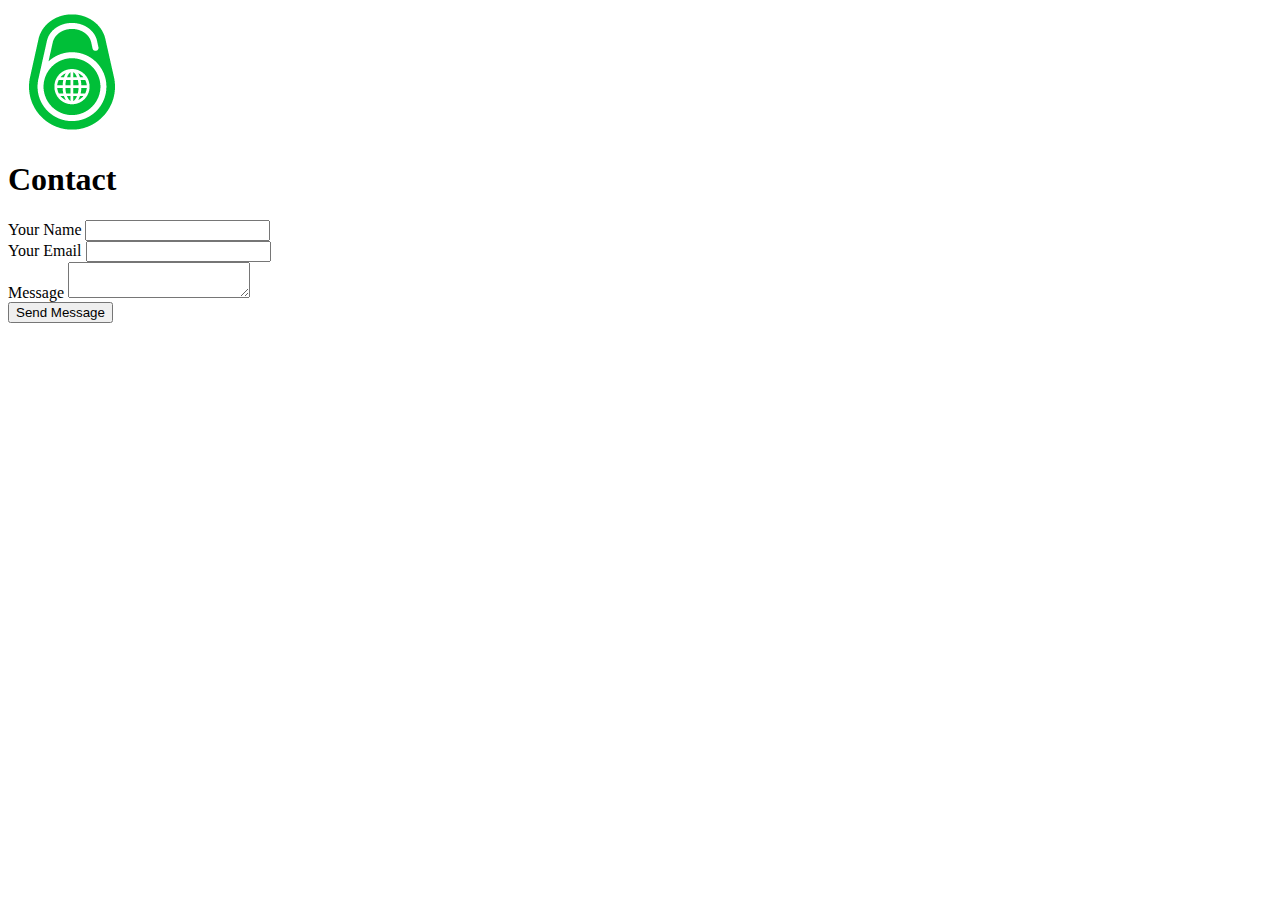
<file: contact.html>
<!DOCTYPE html>
<html>
<head>
	<meta charset="UTF-8" />
	<meta http-equiv="X-UA-Compatible" content="IE=edge,chrome=1"> 
	<title>Francisco De Luna</title>
	<meta name="viewport" content="width=device-width, initial-scale=1.0">
	<!-- Add missing icon in images -->
	<link rel="shortcut icon" href="">
	<link rel="stylesheet" type="text/css" href="css/style.css">
</head>
<body>
	<nav>
		<ul class="mainNav">
		<img class="logo" src="images/World_IPv6_launch_logo_128.png">
			<li href="contact.html">Contact</li>
			
			<li href="gallery.html">Gallery</li>
			
			<li href="home.html">Home</li>
		</ul>
	</nav>
	<div class="narrow-column letf">
	    <section>
	      <h1>Contact</h1>
	        <div class="field name">
				<label for="contact_name">Your Name</label>
				<input id="contact_name" type="text" name="contact[name]">
			</div>
	        <div class="field email">
				<label for="contact_email">Your Email</label>
				<input id="contact_email" type="text" name="contact[email]">
			</div>
	        <div class="field message">
				<label for="contact_message">Message</label>
				<textarea id="contact_message" name="contact[message]"></textarea>
			</div>
	        <div class="field">
	          <input type="submit" name="commit" value="Send Message">
	        </div>
	      </form>
	    </section>
    </div>
</body>
</html>
</file>
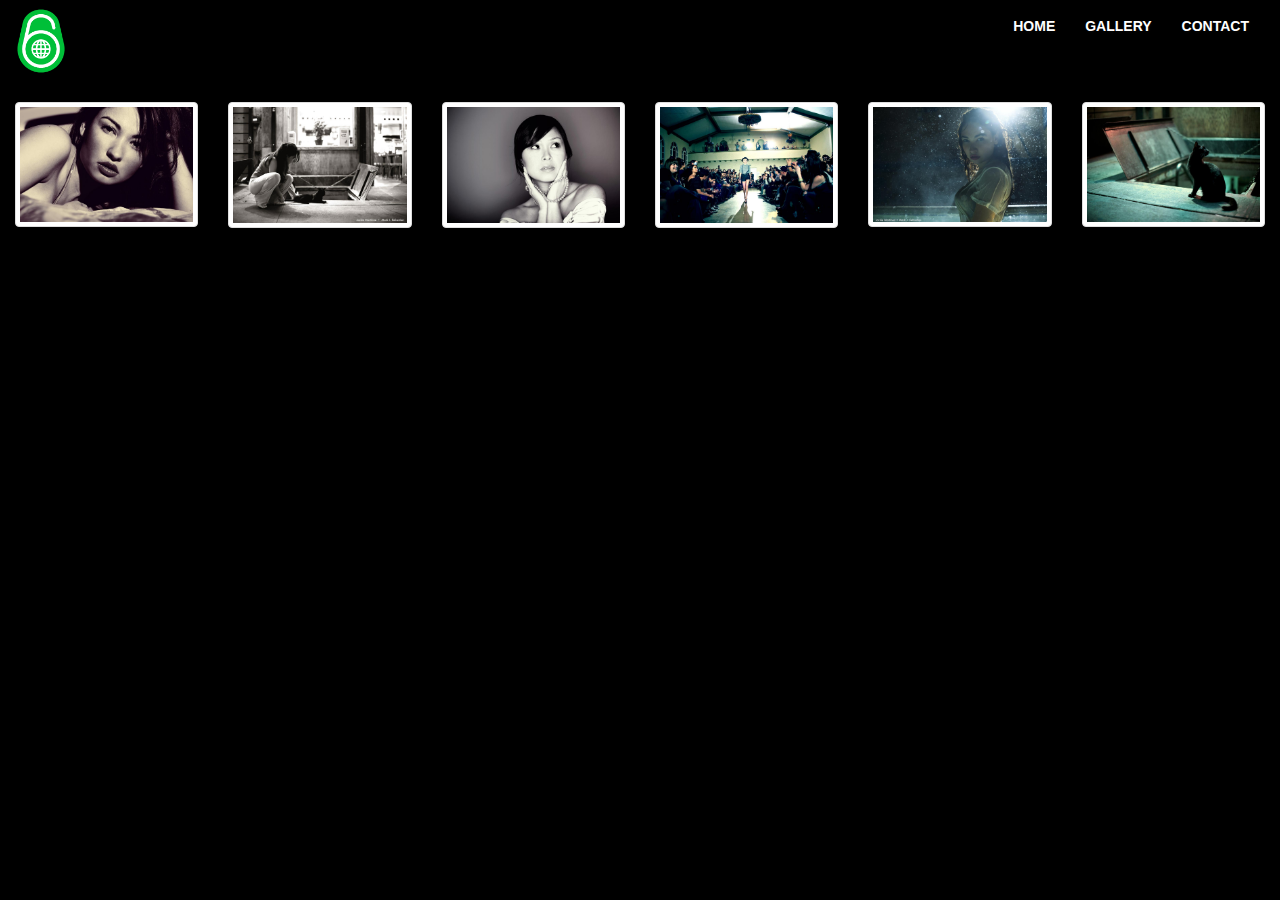
<file: WebPage 2.0/Francisco B & JQ/gallery.html>
<!DOCTYPE html>
<html lang="en" class="no-js">
  <head>
    <meta charset="utf-8">
    <meta http-equiv="X-UA-Compatible" content="IE=edge">
    <meta name="viewport" content="width=device-width, initial-scale=1">
    <!-- The above 3 meta tags *must* come first in the head; any other head content must come *after* these tags -->
    <title>Francisco De Luna</title>
    <!-- Bootstrap -->
    <link href="css/bootstrap.css" rel="stylesheet">
	<!-- Add missing description -->
	<meta name="description" content="..." />
	<!-- Add missing keywords -->
	<meta name="keywords" content="x, y, z" />
	<!-- Add missing icon in images -->
	<link rel="shortcut icon" href="img/logo.ico">
	<meta name="author" content="Daniel Lopez" />
  </head>
  <body style="background-color:black;" >
  	<nav class="navbar navbar-inverse">
	  <div class="container-fluid">
	    <!-- Brand and toggle get grouped for better mobile display -->
	    <div class="navbar-header">
	      <button type="button" class="navbar-toggle collapsed" data-toggle="collapse" data-target="#bs-example-navbar-collapse-1" aria-expanded="false">
	        <span class="sr-only">Toggle navigation</span>
	        <span class="icon-bar"></span>
	        <span class="icon-bar"></span>
	        <span class="icon-bar"></span>
	      </button>
	      <a class="navbar-brand" href="index.html"><img alt="Francisco De Luna" src="img/logo.png"></a>
	    </div>
	    <!-- Collect the nav links, forms, and other content for toggling -->
	    <div class="collapse navbar-collapse" id="bs-example-navbar-collapse-1">
	      <ul class="nav navbar-nav navbar-right">
	        <li strong><a href="index.html">Home</a></li>
	        <li strong><a href="gallery.html">Gallery</a></li>
	        <li strong><a href="contact.html">Contact</a></li>
	      </ul>
	    </div><!-- /.navbar-collapse -->
	  </div><!-- /.container-fluid -->
	</nav>
	<!-- Images of Gallery -->
	<div class="container-fluid">
        <div class="row">
	        <div class="col-xs-6 col-md-2">
	        	<a href="p_gallery.html" class="thumbnail">
	        		<img src="img/slide1.jpg" alt="...">
	        	</a>
	        </div>
	        <div class="col-xs-6 col-md-2">
	        	<a href="p_gallery.html" class="thumbnail">
	        		<img src="img/slide2.jpg" alt="...">
	        	</a>
	        </div>
	        <div class="col-xs-6 col-md-2">
	        	<a href="p_gallery.html" class="thumbnail">
	        		<img src="img/slide3.jpg" alt="...">
	        	</a>
	        </div>
	        <div class="col-xs-6 col-md-2">
	        	<a href="p_gallery.html" class="thumbnail">
	        		<img src="img/slide4.jpg" alt="...">
	        	</a>
	        </div>
	        <div class="col-xs-6 col-md-2">
	        	<a href="p_gallery.html" class="thumbnail">
	        		<img src="img/slide5.jpg" alt="...">
	        	</a>
	        </div>
	        <div class="col-xs-6 col-md-2">
	        	<a href="p_gallery.html" class="thumbnail">
	        		<img src="img/slide6.jpg" alt="...">
	        	</a>
	        </div>
        </div>
    </div>
    <!-- jQuery (necessary for Bootstrap's JavaScript plugins) -->
    <script src="https://ajax.googleapis.com/ajax/libs/jquery/1.11.3/jquery.min.js"></script>
    <!-- Include all compiled plugins (below), or include individual files as needed -->
    <script src="js/bootstrap.min.js"></script>

  </body>
</html>
</file>
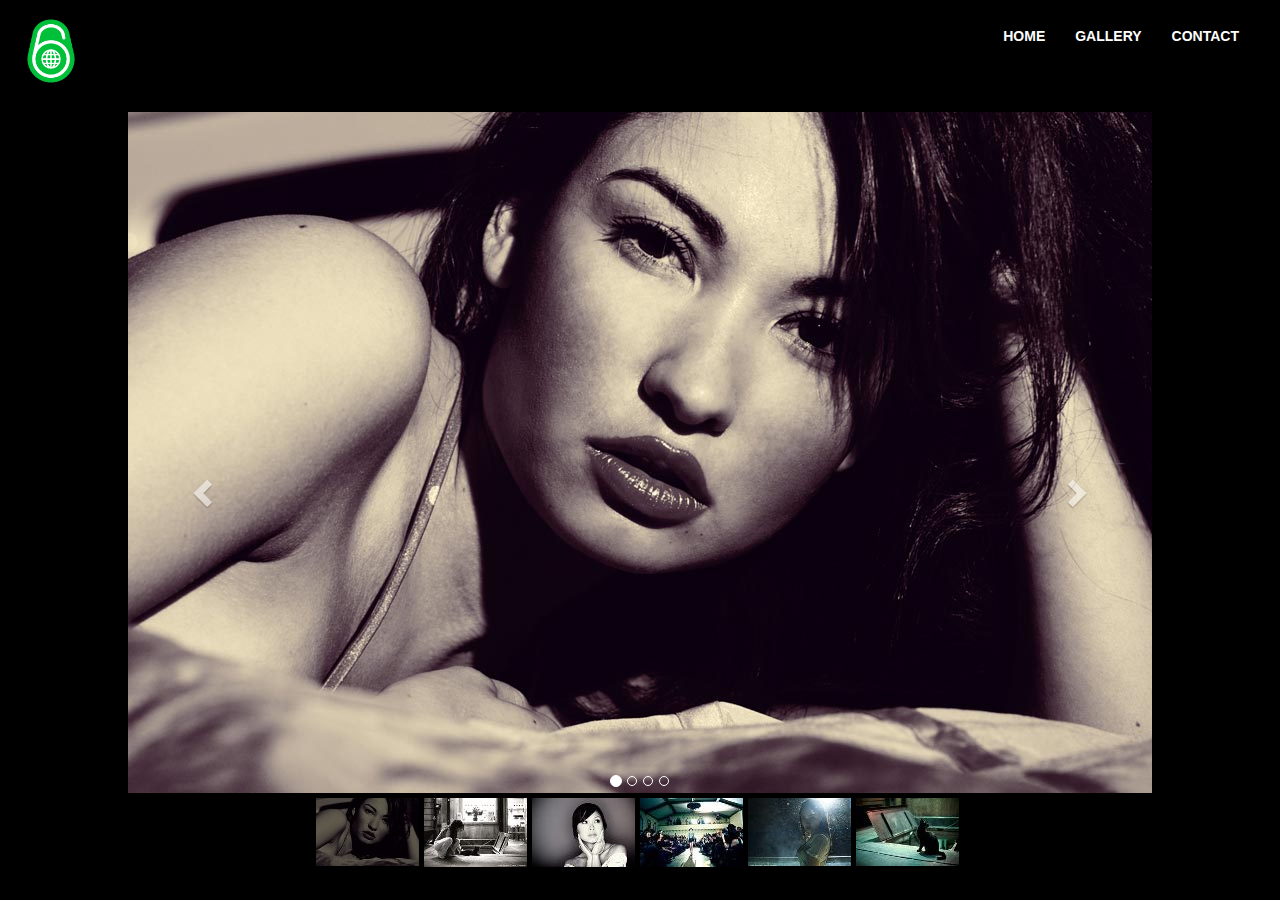
<file: WebPage 2.0/Francisco B & JQ/p_gallery.html>
<!DOCTYPE html>
<html lang="en" class="no-js">
  <head>
    <meta charset="utf-8">
    <meta http-equiv="X-UA-Compatible" content="IE=edge">
    <meta name="viewport" content="width=device-width, initial-scale=1">
    <!-- The above 3 meta tags *must* come first in the head; any other head content must come *after* these tags -->
    <title>Francisco De Luna</title>
    <!-- Bootstrap -->
    <link href="css/bootstrap.css" rel="stylesheet">
    <!-- Bootstrap -->
    <link href="css/carousel.css" rel="stylesheet">
	<!-- Add missing description -->
	<meta name="description" content="..." />
	<!-- Add missing keywords -->
	<meta name="keywords" content="x, y, z" />
	<!-- Add missing icon in images -->
	<link rel="shortcut icon" href="img/logo.ico">
	<meta name="author" content="Daniel Lopez" />
	<style>
		body {
			padding: 10px;
		}
		#carousel-example-generic {
			display: inline-block;
		}
	</style>
  </head>
  <body style="background-color:black;" >
  	<nav class="navbar navbar-inverse">
	  <div class="container-fluid">
	    <!-- Brand and toggle get grouped for better mobile display -->
	    <div class="navbar-header">
	      <button type="button" class="navbar-toggle collapsed" data-toggle="collapse" data-target="#bs-example-navbar-collapse-1" aria-expanded="false">
	        <span class="sr-only">Toggle navigation</span>
	        <span class="icon-bar"></span>
	        <span class="icon-bar"></span>
	        <span class="icon-bar"></span>
	      </button>
	      <a class="navbar-brand" href="index.html"><img alt="Francisco De Luna" src="img/logo.png"></a>
	    </div>
	    <!-- Collect the nav links, forms, and other content for toggling -->
	    <div class="collapse navbar-collapse" id="bs-example-navbar-collapse-1">
	      <ul class="nav navbar-nav navbar-right">
	        <li strong><a href="index.html">Home</a></li>
	        <li strong><a href="gallery.html">Gallery</a></li>
	        <li strong><a href="contact.html">Contact</a></li>
	      </ul>
	    </div><!-- /.navbar-collapse -->
	  </div><!-- /.container-fluid -->
	</nav>
	<div class="container">
        <!-- bootstrap carousel -->
		<div id="carousel-example-generic" class="carousel slide" data-ride="carousel" data-interval="false">
		  <!-- Indicators -->
		  <ol class="carousel-indicators">
		    <li data-target="#carousel-example-generic" data-slide-to="0" class="active"></li>
		    <li data-target="#carousel-example-generic" data-slide-to="1"></li>
		    <li data-target="#carousel-example-generic" data-slide-to="2"></li>
		    <li data-target="#carousel-example-generic" data-slide-to="3"></li>
		  </ol>
		  
		  <!-- Wrapper for slides -->
		  <div class="carousel-inner">
		    <div class="item active srle">
		      <img src="img/slide1.jpg" alt="" class="img-responsive">
		    </div>
		    <div class="item">
		      <img src="img/slide2.jpg" alt="" class="img-responsive">
		    </div>
		    <div class="item">
		      <img src="img/slide3.jpg" alt="" class="img-responsive">
		    </div>
		    <div class="item">
		      <img src="img/slide4.jpg" alt="" class="img-responsive">
		    </div>
		    <div class="item">
		      <img src="img/slide5.jpg" alt="" class="img-responsive">
		    </div>
		    <div class="item">
		      <img src="img/slide6.jpg" alt="" class="img-responsive">
		    </div>
		  </div>

		  <!-- Controls -->
		  <a class="left carousel-control" href="#carousel-example-generic" role="button" data-slide="prev">
		    <span class="glyphicon glyphicon-chevron-left"></span>
		  </a>
		  <a class="right carousel-control" href="#carousel-example-generic" role="button" data-slide="next">
		    <span class="glyphicon glyphicon-chevron-right"></span>
		  </a>
		  <!-- Thumbnails --> 
		  <ul class="thumbnails-carousel clearfix">
		  	<li><img src="img/thumbs/slide1.jpg" alt=""></li>
			<li><img src="img/thumbs/slide2.jpg" alt=""></li>
			<li><img src="img/thumbs/slide3.jpg" alt=""></li>
			<li><img src="img/thumbs/slide4.jpg" alt=""></li>
			<li><img src="img/thumbs/slide5.jpg" alt=""></li>
			<li><img src="img/thumbs/slide6.jpg" alt=""></li>
		  </ul>
		</div>
    </div>
    <!-- jQuery (necessary for Bootstrap's JavaScript plugins) -->
    <script src="https://ajax.googleapis.com/ajax/libs/jquery/1.11.3/jquery.min.js"></script>
    <!-- Include all compiled plugins (below), or include individual files as needed -->
    <script src="js/bootstrap.min.js"></script>
	<!-- jQuery plugins for carousel -->
    <script src="js/thumbnails.carousel.js"></script>
	<script>
		$('.thumbnails-carousel').thumbnailsCarousel();
	</script>
  </body>
</html>
</file>
<file: css/style.css>
body, {
	font: 62.5% Verdana, Arial, Helvetica, sans-serif;
	padding: 20px; /*No usar pixeles*/
	background-color: black;
	Background-repeat: no-repeat;
}

a.no {
	 text-decoration: none;
	 color: white;
	 font: 100% Verdana, Arial, Helvetica, sans-serif;
	 font-weight: bold;
	 font-size: 0.9em;
 }

.mainNav {
	position: relative;
	z-index: 99999;
	margin: 0;
	padding: 0;
	list-style: none;
	overflow: hidden;
}
.mainNav li{
	z-index: 99999;
	float: right;
	width: 6em;
	color: white;
	font-size: 1.8em;
	font-weight: bold;
}

li {
	list-style: none;
}
/*
foto en galerias 153px X 153px
gallery
tamaño pequeñas 200 x 200
tamaño grandes var x 1200
*/
</file>
<file: WebPage 2.0/Francisco B & JQ/css/carousel.css>
ul.thumbnails-carousel {
	padding: 5px 0 0 0;
	margin: 0;
	list-style-type: none;
	text-align: center;
}
ul.thumbnails-carousel .center {
	display: inline-block;
}
ul.thumbnails-carousel li {
	margin-right: 5px;
	float: left;
	cursor: pointer;
}
.controls-background-reset {
	background: none !important;
}
.active-thumbnail {
	opacity: 0.4;
}
.indicators-fix {
	bottom: 70px;
}
</file>
